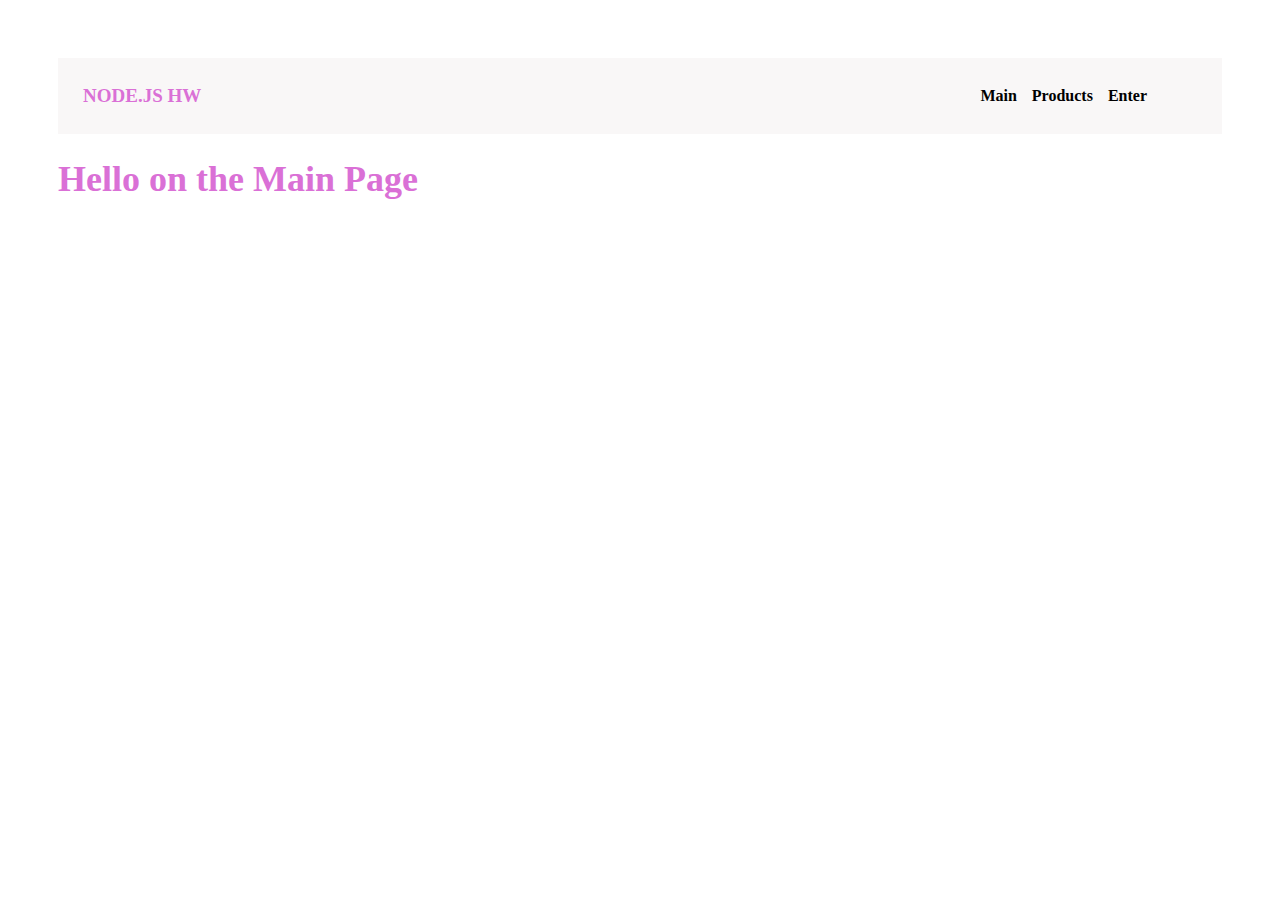
<file: index.html>
<!DOCTYPE html>
<html lang="en">
<head>
  <meta charset="UTF-8">
  <meta name="viewport" content="width=device-width, initial-scale=1.0">
  <title>Document</title>
  <link rel="stylesheet" href="./style/index.css">
  <link rel="stylesheet" href="./style/header.css">
  <script src="script/components/RequestManager.js"></script>
  <script src="script/settings.js"></script>
  <script src="script/components/HeaderManager.js"></script>
  <script src="script/api/LoginApiManager.js"></script>
    <script src="script/api/CartApiMAnager.js"></script>
</head>
<body>
  <script>
    document.addEventListener('DOMContentLoaded', () => {
      new HeaderManager('index.html', menuItems)
    })
  </script>
  <main>
    <h1>Hello on the Main Page</h1>
    <ul class="task__list">
      <h5></h5>
      <li></li>
      <li></li>
    </ul>
  </main>
</body>
</html>
</file>
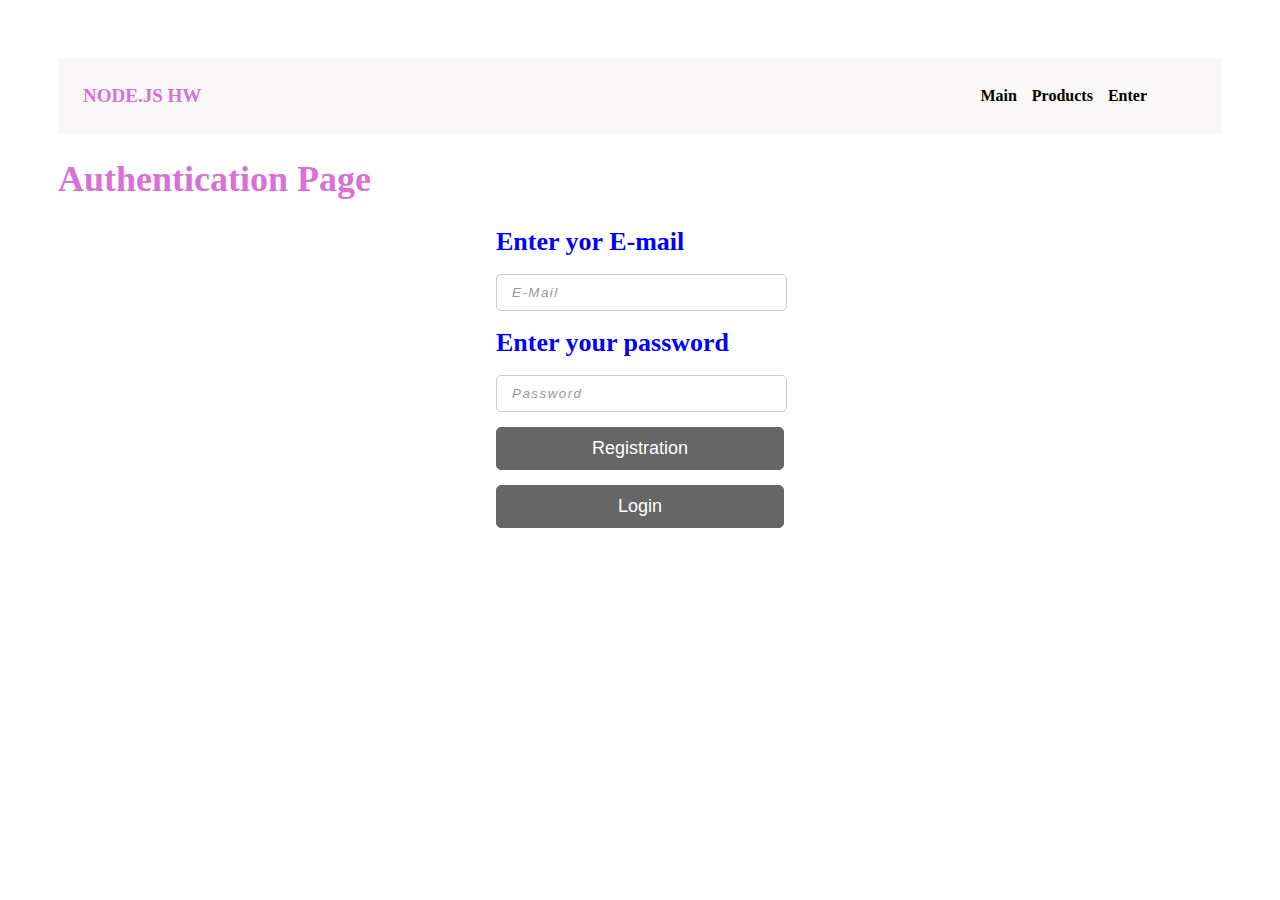
<file: auth/login.html>
<!DOCTYPE html>
<html lang="en">
<head>
  <meta charset="UTF-8">
  <meta name="viewport" content="width=device-width, initial-scale=1.0">
  <title>Authentication</title>
  <link rel="stylesheet" href="../style/header.css">
  <link rel="stylesheet" href="../style/login.css">
    <script src="../script/components/HeaderManager.js"></script>
    <script src="../script/components/RequestManager.js"></script>
    <script src="../script/settings.js"></script>
    <script src="../script/components/RequestManager.js"></script>
    <script src="../script/api/LoginApiManager.js"></script>
    <script src="../script/api/CartApiMAnager.js"></script>
</head>
<body>
     <script>
      // Використання HeaderManager для створення заголовка з меню
      document.addEventListener('DOMContentLoaded', () => {
        new HeaderManager('auth/login.html', menuItems)
      })
    </script>
<div class="wrapper">
  <main class="page">
    <h1>Authentication Page</h1>
    <form method="post" class="page__container form" id="login-form">
      <label for="" class="form__label">Enter yor E-mail
        <input type="email" name="email" id="email" placeholder="e-mail">
      </label>
      <label for="" class="form__label">Enter your password
        <input type="password" name="password" id="password" placeholder="password">
      </label>
      <button class="form__btn btn" data-res="reg" type="submit">Registration</button>
      <button class="form__btn btn" data-res="log" type="submit">Login</button>
      <!-- Контейнер для повідомлень -->
    <div id="messages"></div>
    <!-- Контейнер для помилок -->
    <div id="errors"></div>
    </form>
  </main>
</div>
<script>
  const btnSubmit = document.querySelectorAll('.btn')
  btnSubmit.forEach(btn => {
    let artAct = document.querySelector('.form')
    
    btn.addEventListener('click', (e) => {
      let resDataSet = e.target.dataset.res
      document.getElementById('login-form').addEventListener('submit', async function (e) {
        e.preventDefault()
        const form = e.target    
    const formData = {
      email: form.email.value,
      password: form.password.value,
    }    
    if(resDataSet === 'log') {
        try {
      const response = await LoginApiManager.login(formData, (data) => {
        localStorage.setItem('jwt_token', data.token)
      })
    } catch (error) {
       // Відображаємо повідомлення про помилку у разі невдалої авторизації
            document.getElementById('messages').innerText =
              'Error enter: ' + error.message
    }
    } else {      
        try {
      const response = await LoginApiManager.signup(formData, (data) => {
        localStorage.setItem('jwt_token', data.token)
      })
    } catch (error) {
       // Відображаємо повідомлення про помилку у разі невдалої авторизації
            document.getElementById('messages').innerText =
              'Error enter: ' + error.message
          }
        }
      })
    })
  })
  
</script>
</body> 
</html>
</file>
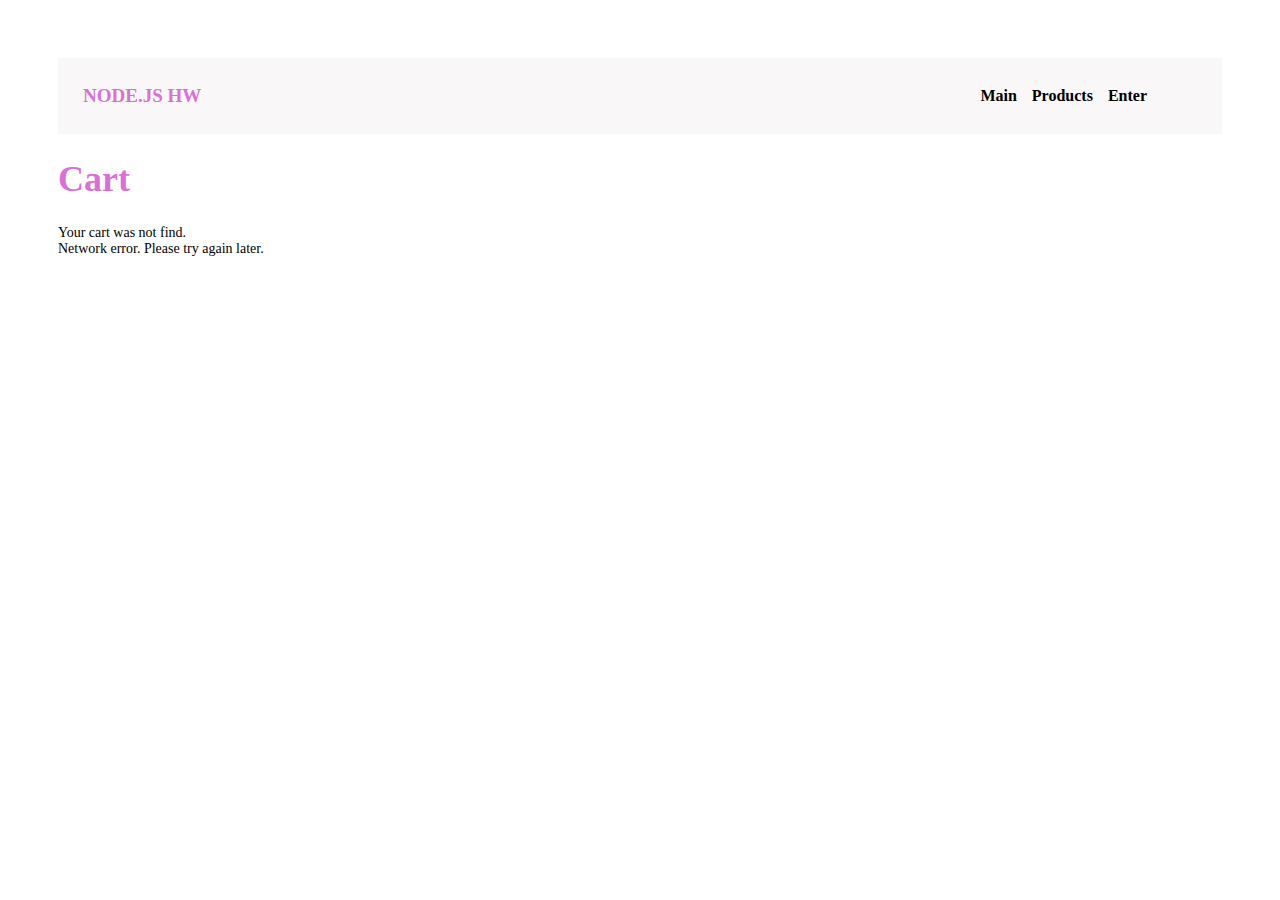
<file: cart/cart.html>
<!DOCTYPE html>
<html lang="en">
<head>
  <meta charset="UTF-8">
  <meta name="viewport" content="width=device-width, initial-scale=1.0">
  <link rel="stylesheet" href="../style/header.css">
  <link rel="stylesheet" href="../style/cart.css">
  <script src="../script/components/HeaderManager.js"></script>
  <script src="../script/settings.js"></script>
  <script src="../script/components/RequestManager.js"></script>
  <script src="../script//components/CartDataManager.js"></script>
  <script src="../script/api/CartApiMAnager.js"></script>
  <title>Cart</title>
</head>
<body>
    <script>
    document.addEventListener('DOMContentLoaded', () => {
      new HeaderManager('products/list.html', menuItems)
    })
  </script>
  <div class="wrapper">
    <main class="page">
      <h1>Cart</h1>
      <div id="cart-container" class="container">
        
      </div>
    </main>
  </div>
  <script>
    window.onload = async function () {
      const cart = await CartApiManager.getCart()      
      if (cart) {
        const cartDataManager = new CartDataManager(cart)
        await cartDataManager.createCart()
      } else {
      const cartContainer = document.getElementById('cart-container')
      const cartNotHave = document.createElement('div')
      cartNotHave.className = 'cart-not-have'
      cartNotHave.textContent = 'Your cart was not find.'
      cartContainer.appendChild(cartNotHave)
      }
    }
  </script>
</body>
</html>
</file>
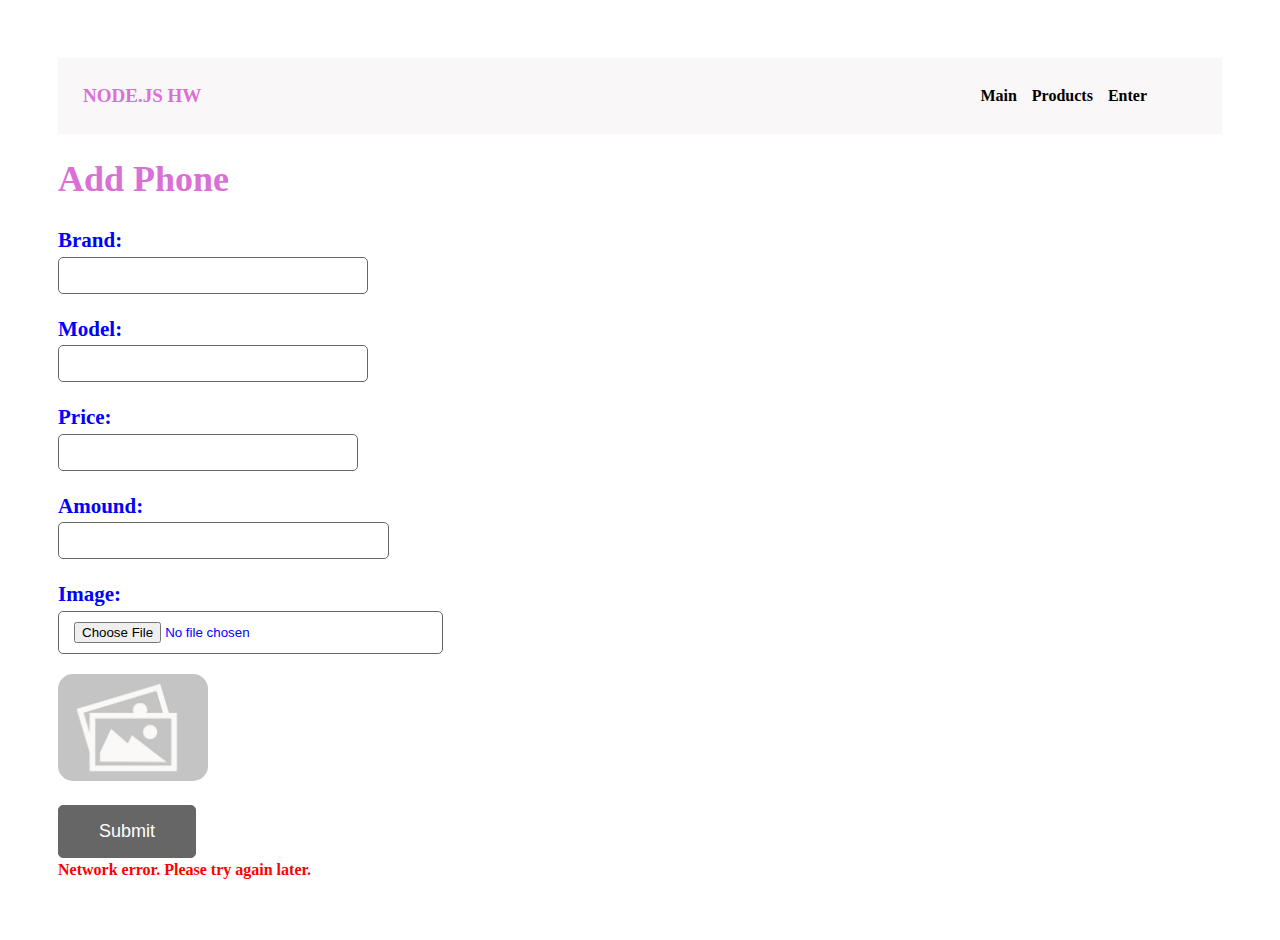
<file: products/add.html>
<!DOCTYPE html>
<html lang="en">
<head>
  <meta charset="UTF-8">
  <meta name="viewport" content="width=device-width, initial-scale=1.0">
  <title>Add Products</title>
  <link rel="stylesheet" href="../style/header.css">
  <link rel="stylesheet" href="../style/addProd.css">
  <script src="../script//components/HeaderManager.js"></script>
  <script src="../script/components/RequestManager.js"></script>
  <script src="../script/settings.js"></script>
  <script src="../script/api/ProductsApiManager.js"></script>
  <script src="../script/api/SellerApiManager.js"></script>
  <script src="../script/components/SellerManager.js"></script>
    <script src="../script/api/CartApiMAnager.js"></script>
</head>
<body>
     <script>
      document.addEventListener('DOMContentLoaded', async () => {
        new HeaderManager('products/add.html', menuItems);           
        const data = JSON.parse(sessionStorage.getItem('productEdit'));   
        const product = data?.product
        
          if (product) {
             sessionStorage.setItem('product_id', product._id);

            document.getElementById('brand').value = product.brand || '';
            document.getElementById('model').value = product.brand || '';
            document.getElementById('price').value = product.price || '';
            document.getElementById('amound').value = product.amound || '';
            document.getElementById('imagePrew').src = `data:image;base64,${product.imageSrc}` || '';
        } 
      })
        // Чістка сессіі якщо юзер переходить без відправки форми 
        window.addEventListener('beforeunload', () => {
        sessionStorage.removeItem('product_id');
        sessionStorage.removeItem('productEdit');
      });
    </script>
   <div class="wrapper">
      <h1>Add Phone</h1>
      <form method="post" enctype="multipart/form-data" id="form-prod">
        <label for="">Brand:
        <input type="text" id="brand" name="brand" required value=""/>
          </label>
        <label for="">Model:
        <input type="text" id="model" name="model" required value=""/>
          </label>
        <label id="price-label" for="price">Price:
        <input type="number" id="price" name="price" required value=""/>
          </label>
        <label id="amound-label" for="price">Amound:
        <input type="number" id="amound" name="amound" required value=""/>
          </label>
            <script>
              document.addEventListener('DOMContentLoaded', async () => {
              const allSellersRes = await SellerApiManager.getSellers()              
              if (Object.keys(allSellersRes).length > 0) {
                return await SellerManager.create(allSellersRes)
                }              
              })
            </script>
        <label for="image">Image:
        <input type="file" id="image_file" name="imageSrc"  value=""/>
        </label>
        <div class="form__image">
          <img id="imagePrew" src="../image/empty-file.jpg" alt="">
        </div>
        <button id="btn-sub" type="submit">Submit</button>
      </form>
    </div>
    <script>
       document.addEventListener('DOMContentLoaded', async () => {
         const btnSubmitSave = document.getElementById('btn-sub')
        const productId = sessionStorage.getItem('product_id');
         if (productId) {
           btnSubmitSave.textContent = 'Save'
         }

         // add prew image
        document.getElementById('image_file').addEventListener('change', 
        function () {
          let reader = new FileReader()
          reader.onload = function (e) {
            document.getElementById('imagePrew').src = e.target.result
          }
          reader.readAsDataURL(this.files[0])
        }
      )
       })
      document.getElementById('form-prod').addEventListener('submit', async function (e) {
        e.preventDefault()        
        const form = e.target  
        const url = RequestManager.getServerRoute('/products/add')
        const productId = sessionStorage.getItem('product_id');
        try {          
          if (productId) {             
          const response = await ProductsApiManager.editProduct(productId, form)
          console.log('Product edit successfully:', response)
          } else {
          const response = await ProductsApiManager.addProduct(url, form)
          console.log('Product added successfully:', response)
          }
          sessionStorage.removeItem('product_id');
          sessionStorage.removeItem('productEdit');
          window.location.href = '../products/list.html'
        } catch (error) {
          console.error('Error adding product:', error)
        }
      })
    </script>
</body>
</html>
</file>
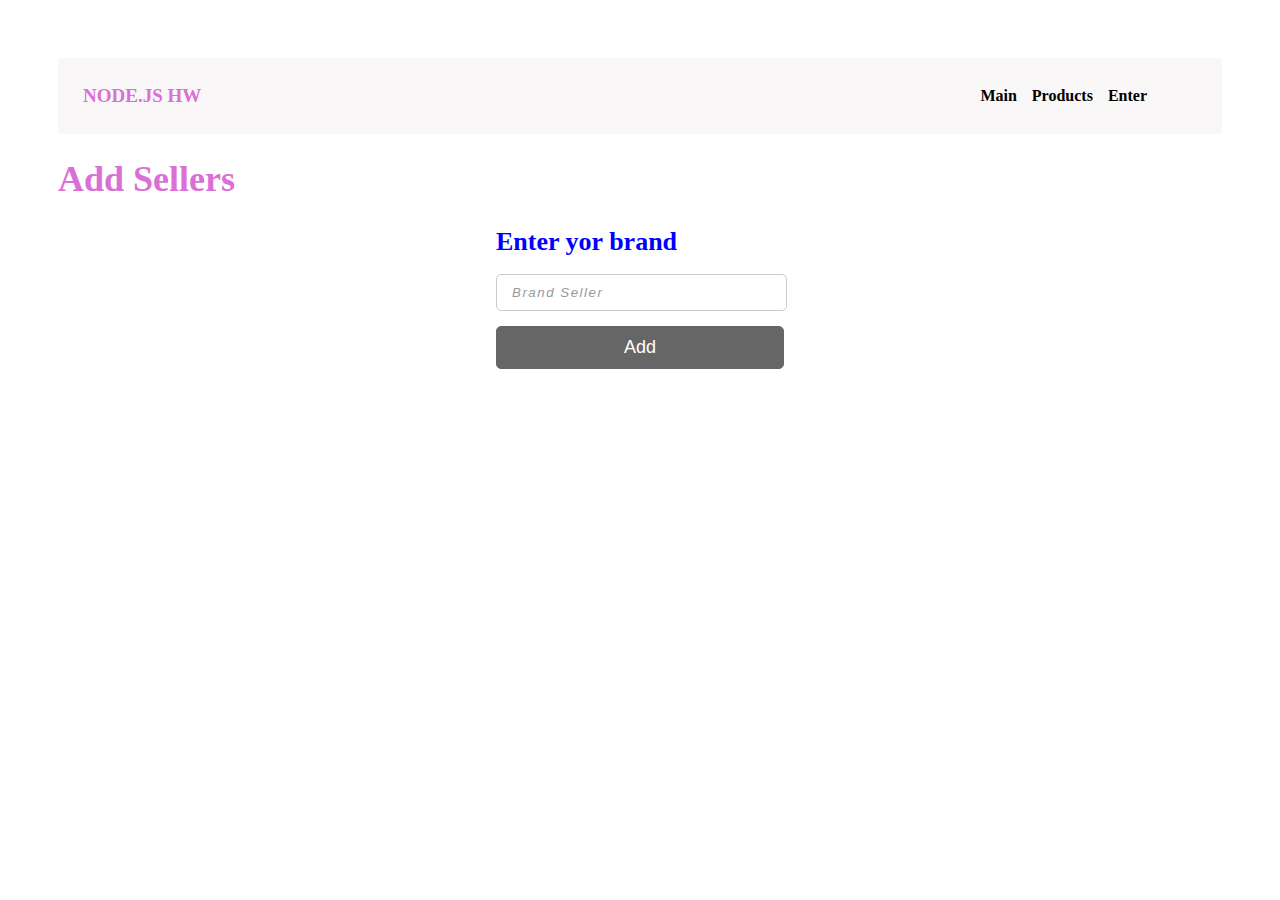
<file: sellers/addSeller.html>
<!DOCTYPE html>
<html lang="en">
<head>
  <meta charset="UTF-8">
  <meta name="viewport" content="width=device-width, initial-scale=1.0">
  <title>Add Seller</title>
  <link rel="stylesheet" href="../style/header.css">
  <link rel="stylesheet" href="../style/login.css">
  <script src="../script/components/HeaderManager.js"></script>
  <script src="../script/components/RequestManager.js"></script>
  <script src="../script/settings.js"></script>
  <script src="../script/api/SellerApiManager.js"></script>
    <script src="../script/api/CartApiMAnager.js"></script>
</head>
<body>
<script>
// Використання HeaderManager для створення заголовка з меню
document.addEventListener('DOMContentLoaded', () => {
new HeaderManager('auth/login.html', menuItems)
})
</script>
<div class="wrapper">
 <main class="page">
   <h1>Add Sellers</h1>
    <form method="post" class="page__container form"    id="seller-form">
    <label for="" class="form__label">Enter yor brand
    <input type="text" name="seller" id="seller" placeholder="Brand Seller">
    </label>
  <button class="form__btn btn" type="submit">Add</button>
      <!-- Контейнер для повідомлень -->
<div id="messages"></div>
    <!-- Контейнер для помилок -->
<div id="errors"></div>
</form>
</main>
</div>
<script>
  window.onload = function () {
    const formSeller = document.getElementById('seller-form')
    formSeller.addEventListener('submit', async (event) => {
      event.preventDefault()
      // const url = RequestManager.getServerRoute('/sellers/add')
      const url = '/sellers/add' 
      const form = event.target
      const formData = new FormData(form); 
      const body = Object.fromEntries(formData.entries());
      try {       
        const response = await SellerApiManager.addSeller(url,body)
        console.log('Seller add successfully:', response)
        window.location.href = '../products/add.html'
      } catch (error) {
        console.error('Error adding seller:', error)
      }      
    })
  }
</script>
</body>
</html>
</file>
<file: style/index.css>
body {
  padding: 50px;
  font-family: "Lucida Grande";
  font-size: 14px;
}

h1 {
  font-size: 36px;
  font-weight: 900;
  line-height: 1.2;
  color: orchid;
}
.task__list {
    display: flex;
  flex-direction: column;
  justify-content: center;
  align-items: start;
  & li {
  list-style-type: none;
  font-size: 18px;
  line-height: 1.5;
  color: #666;
  }
  & h5 {
  font-size: 25px;
  font-weight: 700;
  color: #333;
}
}
</file>
<file: style/header.css>
.header {
  display: flex;
  flex-wrap: wrap;
  justify-content: space-between;
  align-items: center;
  padding: 15px 25px;
  background-color: rgba(243, 239, 239, 0.486);
}

.header__logo {
   font-size: 19px;
   font-weight: 900;
   color: orchid;
   text-transform: uppercase;
   text-decoration: none;
   transition: color 0.3s ease;
    &:hover {
        transition: color 0.3s ease;
        color: brown;
    }
}
.header__menu {
  display: flex;
  align-items: center;
  gap: 15px;
  & ul {
    display: flex;
    gap: 15px;
    align-items: center;
    justify-content: flex-end;

    & li {
      list-style-type: none;

      & a {
        text-decoration: none;
        font-size: 16px;
        font-weight: 600;
        color: orchid;
        transition: color 0.3s ease;
        color: inherit;
        &:hover {
        transition: color 0.3s ease;
          color: brown;
        }
      }
    }
  }
}

.header__cart {
  /* width: 30px;
  height: 30px;
  display: flex;
  justify-content: center;
  align-items: center;
  transition: all 0.3s ease; */
  position: relative;
  width: 35px;
  padding-bottom: 35px;
  & img {
    position: absolute;
    inset: 0;
    width: 100%;
    height: 100%;
    object-fit: cover;
    z-index: 1;
  }
  /* &:hover {
  transition: all 0.3s ease;
   transform: scale(1.1);
  } */
    & span {
    position: absolute;
    top: -20%;
    right: -50%;
    background-color: #666;
    font-size: 17px;
    font-style: italic;
    font-weight: 600;
    background-color: rgba(255, 255, 255, 0.7);
    padding: 5px 10px;
    border-radius: 50%;
    z-index: 0;
    }
}
</file>
<file: style/login.css>
body {
  padding: 50px;
  font-family: "Lucida Grande";
  font-size: 14px;
}

h1 {
  font-size: 36px;
  font-weight: 900;
  line-height: 1.2;
  color: orchid;
}
.form {
  width: 320px;
  margin: 0 auto;
  display: flex;
  flex-direction: column;
  justify-content: center;
  align-items: center;
  gap: 15px;
  cursor: pointer;
}
label {
  width: 90%;
  font-size: 26px;
  font-weight: 700;
  line-height: 1.3;
  color: blue;
  display: flex;
  flex-direction: column;
  gap: 15px;
  align-items: start;
  justify-content: center;
  & input {
    width: 90%;
    padding: 10px 15px;
    border: 1px solid #ccc;
    border-radius: 5px;
    &::placeholder {
      color: #999;
      font-style: italic;
      letter-spacing: 1.5px;
      font-weight: 500;
      text-transform: capitalize;
    }
  }
}
.form__btn {
  width: 90%;
  padding: 10px 15px;
  background-color: #666;
  color: #fff;
  border: 1px solid #666;
  border-radius: 5px;
  cursor: pointer;
  text-decoration: none;
  font-size: 18px;
  transition: background-color 0.3s ease;
  &:hover {
    background-color: red;
    transition: background-color 0.3s ease;
  }
}

/* .active {
  cursor: pointer;
  opacity: 1;
  width: 100%;
  display: flex;
  flex-direction: column;
  justify-content: center;
  align-items: center;
  gap: 15px;
} */
/* .box-btn {
  width: 100%;
  display: flex;
  justify-content: center;
  align-items: center;
  padding: 15px 0;
  gap: 35px;
} */

.btn__a {
  text-decoration: none;
  font-size: 19px;
  font-weight: 700;
  line-height: 1.5;
  color: orchid;
  &:hover {
    color: red;
  }
}
/* .disable {
  display: none;
} */
.error-box {
  display: flex;
  flex-direction: column;
  gap: 15px;
}
.error-message {
  font-style: italic;
  font-size: 16px;
  font-weight: 700;
  line-height: 1.5;
  color: red;
}
.message-err {
  display: flex;
  flex-direction: column;
  gap: 15px;
  & li {
    font-style: italic;
  font-size: 16px;
  font-weight: 700;
  line-height: 1.5;
  color: red;
  }
}
</file>
<file: style/cart.css>
body {
  padding: 50px;
  font-family: "Lucida Grande";
  font-size: 14px;
}

h1 {
  font-size: 36px;
  font-weight: 900;
  line-height: 1.2;
  color: orchid;
}

.container {
  max-width: 450px;
  display: flex;
  flex-direction: column;
  gap: 25px;
}
.cart {
  display: flex;
  flex-direction: column;
  gap: 30px;
}
.cart__btn-delete {
  width: 70%;
  margin: 0 auto;
  padding: 7px 15px;
  border: none;
  border-radius: 5px;
  background-color: orchid;
  color: #fff;
  font-size: 16px;
  font-weight: 600;
  line-height: 1.5;
  transition: background-color 0.3s ease;
  &:hover {
    background-color: darkorchid;
  }
}

.cart__box-description {
  width: 100%;
  display: flex;
  flex-wrap: wrap;
  flex-direction: row-reverse;
  justify-content: flex-end;
  align-items: center;
  gap: 30px;
}
.cart__title {
  font-size: 21px;
  font-weight: 700;
  line-height: 1.5;
  color: #666;
  display: flex;
  gap: 15px;

  & a {
    text-decoration: none;
    color: orchid;
    &:hover {
      color: red;
      text-decoration: underline;
    }
  }
}

.cart__list {
  max-width: 100%;
  display: flex;
  flex-direction: column;
  gap: 10px;

  & li {
    list-style-type: none;
    font-size: 16px;
    font-weight: 600;
    line-height: 1.5;
    color: #666;
    border-bottom: 1px solid rgba(102, 102, 102, 0.99);

  }
}
.cart__amount {
  display: flex;
  align-items: center;
  /* gap: 15px; */
}
.btn__box {
  display: flex;
  align-items: center;
  justify-content: space-around ;
  gap: 10px;

    & button {
    border: 1px solid #666;
    border-radius: 5px;
    background-color: transparent;
    font-size: 16px;
    font-weight: 700;
    color: orchid;
    cursor: pointer;
    &:hover {
      color: #fff;
      background-color: rebeccapurple;
    }
  }
}
.cart__container-img {
  position: relative;
  width: 150px;
  padding-bottom: 170px;

  & img {
    position: absolute;
    inset: 0;
    width: 100%;
    height: 100%;
    object-fit: cover;
  }
}
.cart__total-price {
  & p {
    font-size: 24px;
    font-weight: 700;
    line-height: 1.5;
    margin-top: 20px;

    & span {
      font-size: 24px;
      font-weight: 600;
      line-height: 1.5;
      margin-left: 10px;
      color: orchid;
    }
  }
}
</file>
<file: style/addProd.css>
body {
  padding: 50px;
  font-family: "Lucida Grande";
  font-size: 14px;
}

h1 {
  font-size: 36px;
  font-weight: 900;
  line-height: 1.2;
  color: orchid;
}
form {
  display: flex;
  flex-direction: column;
  justify-content: center;
  align-items: start;
  gap: 20px;
 & label {
  font-size: 21px;
  font-weight: 700;
  line-height: 1.5;
  color: blue;
 }
 & input,select {
  width: 100%;
  padding: 10px 15px;
  border: 1px solid #666;
  border-radius: 5px;
   transition: color 0.3s ease;
  &:hover {
   transition: color 0.3s ease;
    box-shadow: 0 0 5px rgba(0, 0, 0, 0.2);
  }
 }
& button {
  padding: 15px 40px;
  background-color: #666;
  color: #fff;
  border: 1px solid #666;
  border-radius: 5px;
  cursor: pointer;
  text-decoration: none;
  font-size: 18px;
  transition: background-color 0.3s ease;
  &:hover {
    background-color: red;
    transition: background-color 0.3s ease;
  }
 
}
}
.error-box {
  display: flex;
  flex-direction: column;
  gap: 5px;
}
.error-message {
  font-size: 16px;
  font-weight: 700;
  line-height: 1.5;
  color: red;
}
.form__image {
  max-width: 150px;
  & img {
    border-radius: 15px;
    width: 100%;
  }
}
</file>
